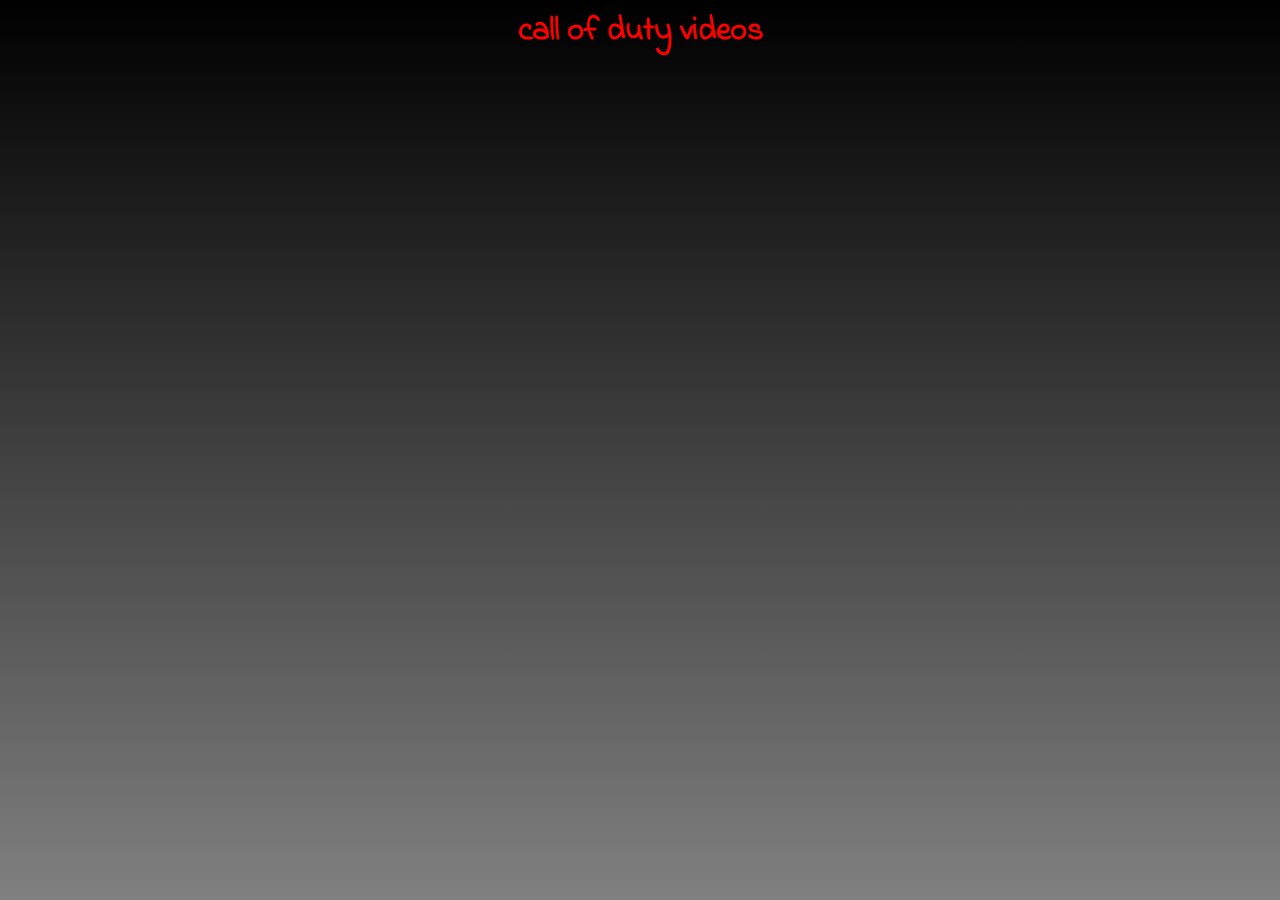
<file: video.html>
<html>
<head>
	<meta charset="UTF-8">
	<meta name="viewport" content="width=device-width, initial-scale=1.0">
	<title>Zeph's First Page</title>
	<link rel="stylesheet" type="text/css" href="style.css">
</head>
<body>
	<h1>call of duty videos</h1>
	<div class="video"><iframe width="560" height="315" src="https://www.youtube.com/embed/dxaOk2zI-Tw?list=PLvE0d4jZmAelpXBtJ5bJG_F6-kOEVg6e9" frameborder="0" allowfullscreen></iframe></div>
</body>
</html>
</file>
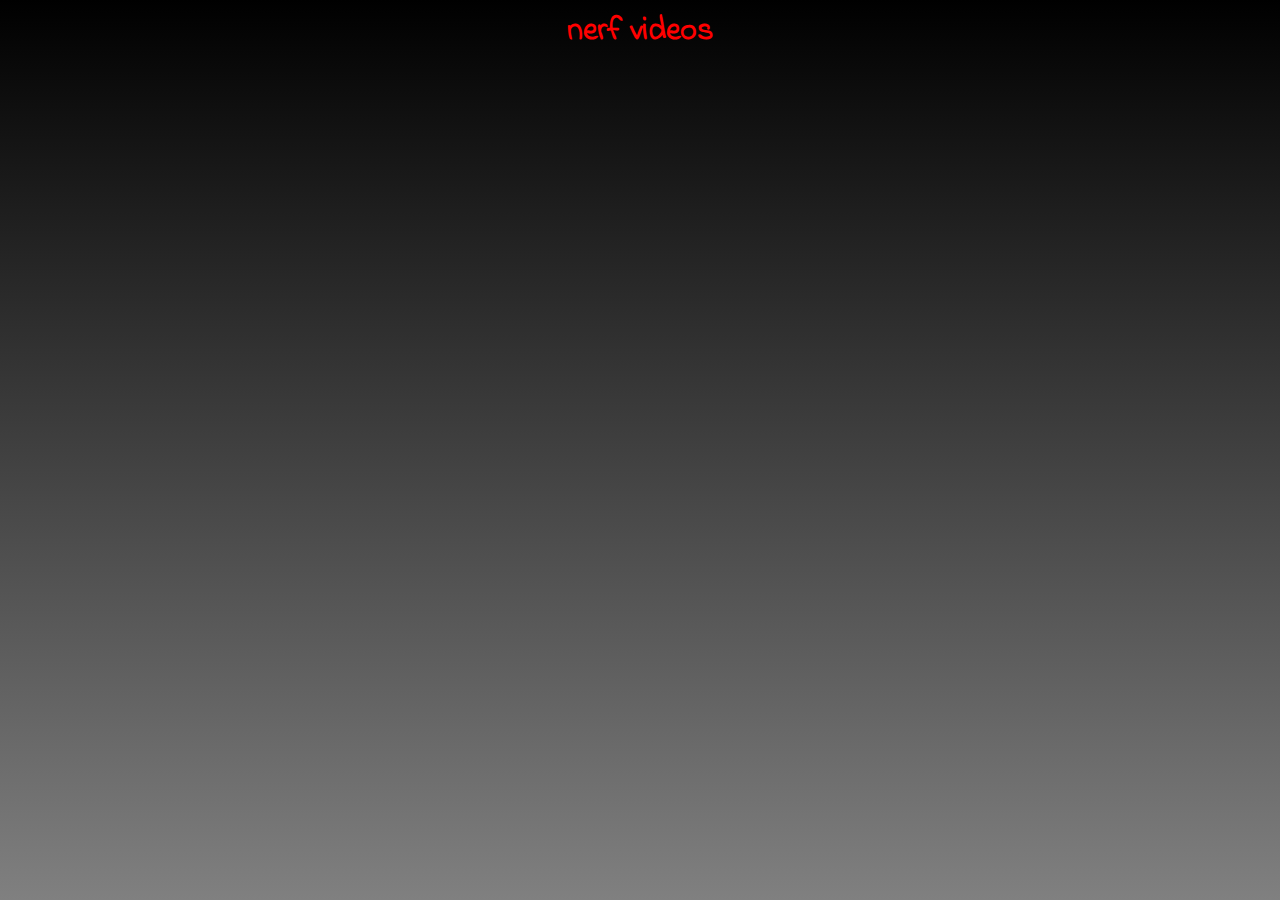
<file: videos.html>
<html>
<head>
	<meta charset="UTF-8">
	<meta name="viewport" content="width=device-width, initial-scale=1.0">
	<title>lomondso's map</title>
	<link rel="stylesheet" type="text/css" href="style.css">
</head>
<body>
	<h1>nerf videos</h1>
	<div class="video"><iframe width="560" height="315" src="https://www.youtube.com/embed/4I4PQZ8mw1s" frameborder="0" allowfullscreen></iframe></div>
</body>
</html>
</file>
<file: style.css>
@import 'https://fonts.googleapis.com/css?family=Amatic+SC|Indie+Flower';
.icon{height:3em;}
h1{color:RED; text-align:center;font-family: 'Indie Flower', cursive;}
body{
     background: red; /* For browsers that do not support gradients */
    background: -webkit-linear-gradient(black, gray); /* For Safari 5.1 to 6.0 */
    background: -o-linear-gradient(black, gray); /* For Opera 11.1 to 12.0 */
    background: -moz-linear-gradient(black, gray); /* For Firefox 3.6 to 15 */
    background: linear-gradient(black, gray); /* Standard syntax */
}
.video{text-align:center;}
.icon{text-align:left;}
a{text-decoration:none;}
figcaption:hover{color:RED;}
p#p1234{color:yellow; text-align:center;font-family: 'Amatic SC', cursive';}
</file>
